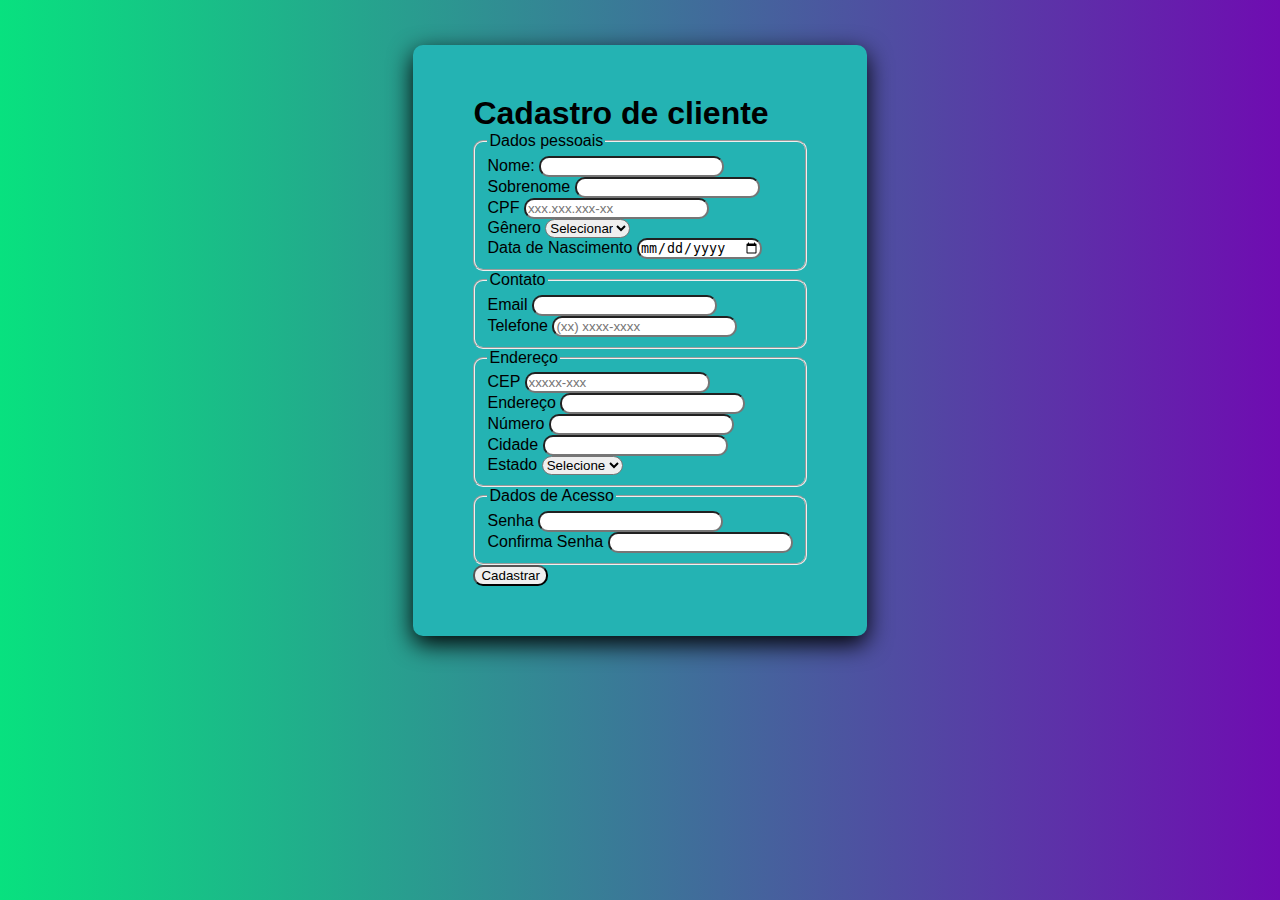
<file: bancodeDadoF/index.html>
<!DOCTYPE html>
<html lang="pt-BR">
<head>
    <meta charset="UTF-8">
    <meta name="viewport" content="width=device-width, initial-scale=1.0">
    <title>CADASTRO DE CLIENTE</title>
    <link rel="stylesheet" href="style.css">
</head>
<body>
    <section class="Formulario-container">
        <h1>Cadastro de cliente</h1>
        <form id="formClient" action="#" method="post">
            <fieldset class="grupo">
                <legend>Dados pessoais</legend>
                <div class="campo">
                    <label for="Nome">Nome:</label>
                    <input type="text" id="Nome" name="Nome" required>
                </div>
                <div class="campo">
                    <label for="Sobrenome">Sobrenome</label>
                    <input type="text" id="Sobrenome" name="Sobrenome" required>
                </div>
                <div class="campo">
                    <label for="CPF">CPF</label>
                    <input type="text" id="CPF" name="CPF" required placeholder="xxx.xxx.xxx-xx">
                </div>
                <div class="campo">
                    <label for="Genero">Gênero</label>
                    <select name="Genero" id="Genero">
                        <option value="">Selecionar</option>
                        <option value="Masculino">Masculino</option>
                        <option value="Feminino">Feminino</option>
                        <option value="Outro">Outro</option>
                    </select>
                </div>
                <div class="campo">
                    <label for="DataNascimento">Data de Nascimento</label>
                    <input type="date" id="DataNascimento" name="DataNascimento">
                </div>
            </fieldset>

            <fieldset class="grupo">
                <legend>Contato</legend>
                <div class="campo">
                    <label for="Email">Email</label>
                    <input type="email" id="Email" name="Email" required>
                </div>
                <div class="campo">
                    <label for="Telefone">Telefone</label>
                    <input type="tel" id="Telefone" name="Telefone" required placeholder="(xx) xxxx-xxxx">
                </div>
            </fieldset>

            <fieldset class="grupo">
                <legend>Endereço</legend>
                <div class="campo">
                    <label for="Cep">CEP</label>
                    <input type="text" id="Cep" name="Cep" required placeholder="xxxxx-xxx">
                </div>
                <div class="campo">
                    <label for="Endereço">Endereço</label>
                    <input type="text" id="Endereco" name="Endereço" required>
                </div>
                <div class="campo">
                    <label for="Numero">Número</label>
                    <input type="text" id="Numero" name="Numero" required>
                </div>
                <div class="campo">
                    <label for="Cidade">Cidade</label>
                    <input type="text" id="Cidade" name="Cidade" required>
                </div>
                <div class="campo">
                    <label for="Estado">Estado</label>
                    <select name="Estado" id="Estado">
                        <option value="">Selecione</option>
                        <option value="DF">DF</option>
                        <option value="SP">SP</option>
                        <option value="GO">GO</option>
                        <option value="MG">MG</option>
                        <option value="RJ">RJ</option>
                        <option value="RO">RO</option>
                    </select>
                </div>
            </fieldset>

            <fieldset class="grupo">
                <legend>Dados de Acesso</legend>
                <div class="campo">
                    <label for="Senha">Senha</label>
                    <input type="password" id="Senha" name="Senha" required>
                </div>
                <div class="campo">
                    <label for="ConfirmaSenha">Confirma Senha</label>
                    <input type="password" id="ConfirmaSenha" name="ConfirmaSenha" required>
                </div>
            </fieldset>

            <button type="submit">Cadastrar</button>
        </form>
    </section>
</body>
</html>
</file>
<file: bancodeDadoF/style.css>
*{
margin: 0;
padding: 1;
box-sizing: border-box ;
border-radius: 10px;
}
body{
    background: linear-gradient(to right, rgb(8, 225, 127), rgb(111, 12, 177) );
    font-family: Arial, Helvetica, sans-serif;
    min-height: 100vh;
    display: flex ;
   justify-content: center;
   align-items: flex-start;
   padding: 45px 22px ;
}

.Formulario-container{
background-color: rgb(36, 179, 179);
padding: 50px 60px;
width: auto;
max-width: 1000px;
box-shadow: 0 8px 24px rgb(0, 0, 0);
animation: fadeIn 1s ease;
}
@keyframes fadeIn{from{opacity: 0;
transform: translateY( -20px);}
to {opacity: 1;
    transform: translateY( 0px);
}}
</file>
